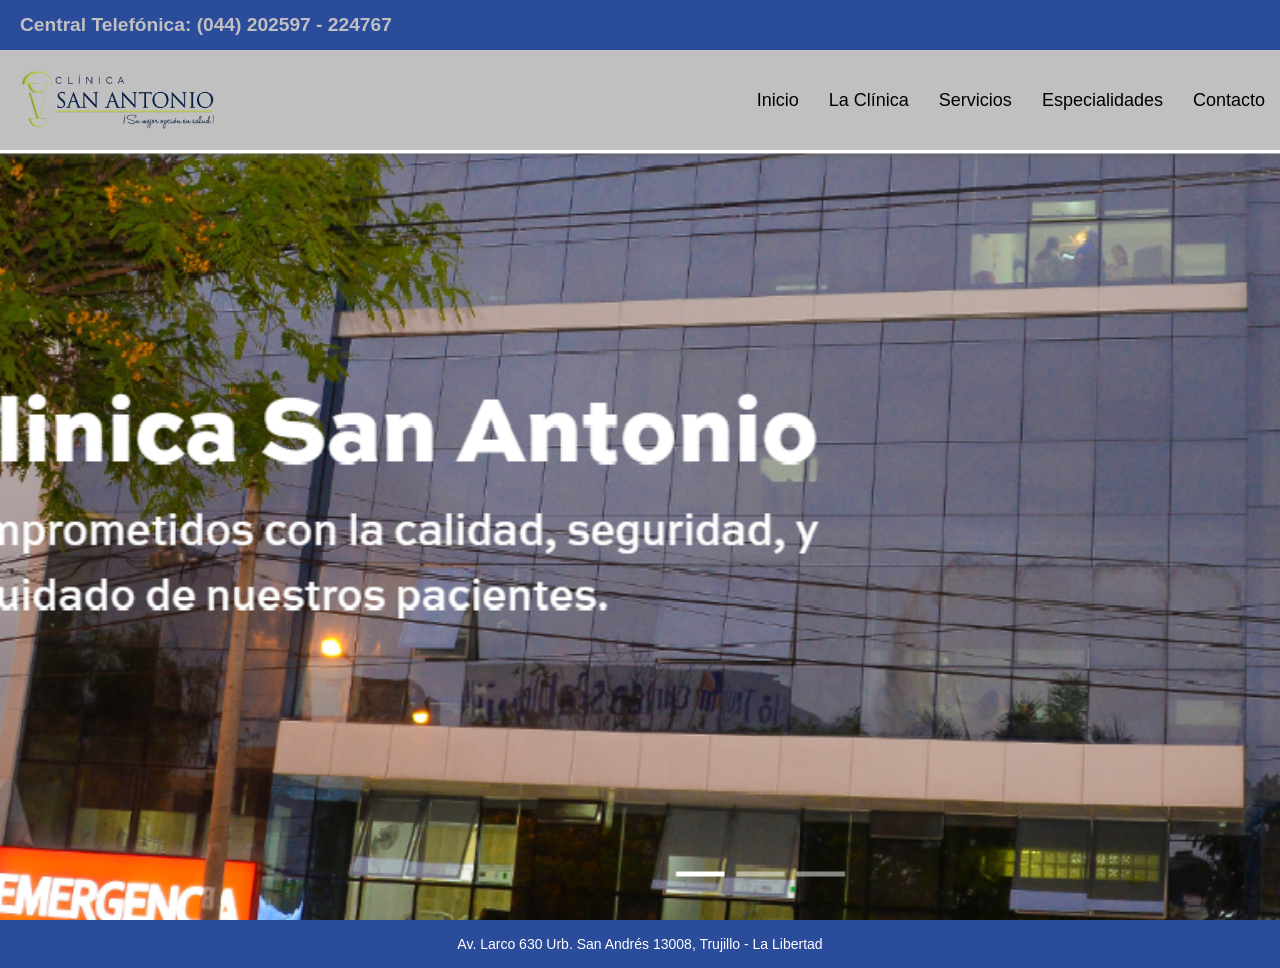
<file: index.html>
<!DOCTYPE html>
<html lang="en">
<head>
    <meta charset="UTF-8">
    <meta name="viewport" content="width=device-width, initial-scale=1.0">
    <title>Inicio | Clínica San Antonio</title>
    <link rel="stylesheet" href="css/styles.css">
    <link rel="stylesheet" href="css/media_styles.css">
    <link rel="stylesheet" href="css/layout_styles.css">
    <link rel="stylesheet" href="css/text_styles.css">
</head>
    <div id="header"></div>
    <main>
        <section class="imagen-principal">
            <img src="img/img_principal.png" alt="Fachada de la Clinica San Antonio">
    </section>
    </main>
    <div id="footer"></div>
    <script src="scripts/headerfooter.js"></script>
    <script src="scripts/linksManagement.js"></script>
</body>
</html>
</file>
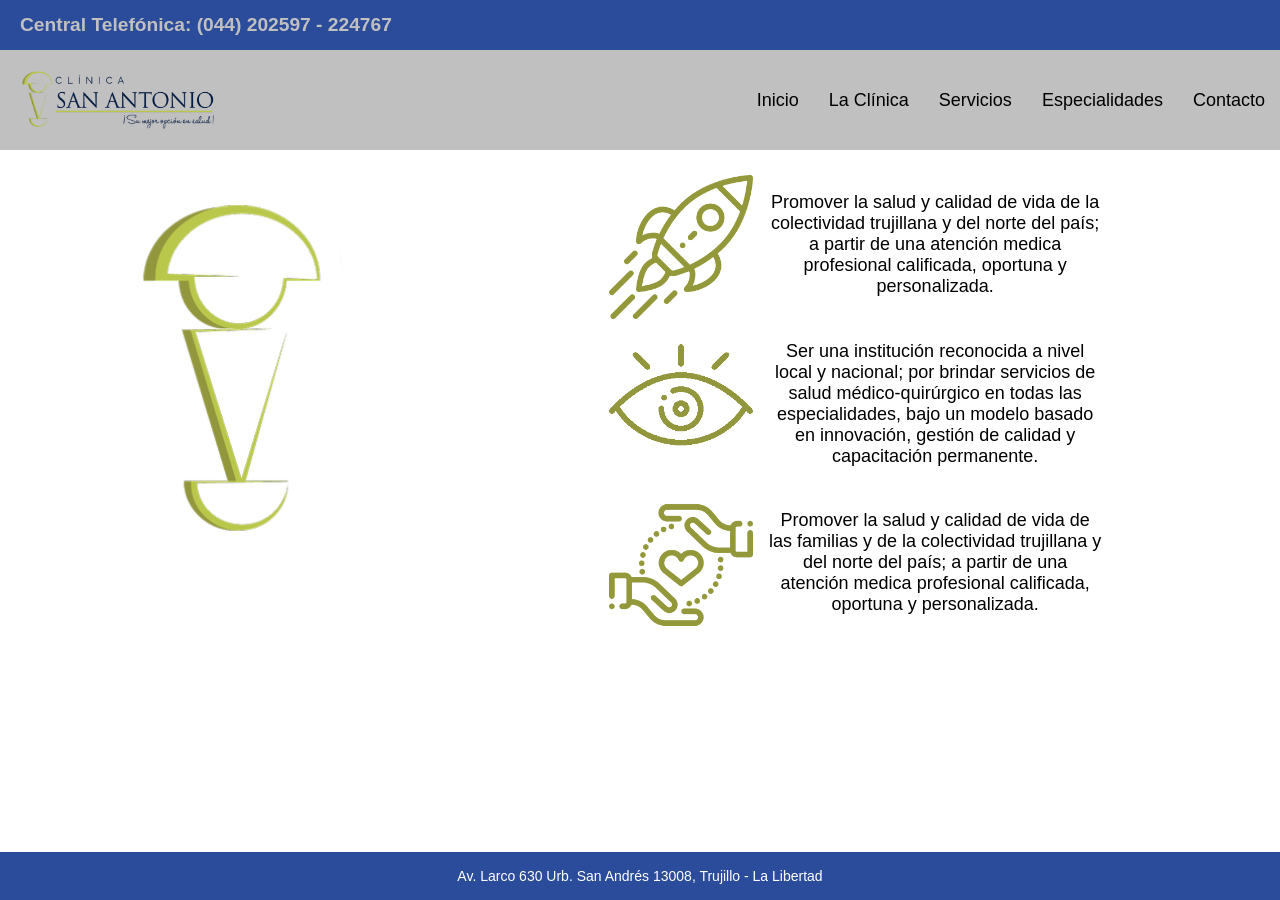
<file: about.html>
<!DOCTYPE html>
<html lang="en">
<head>
    <meta charset="UTF-8">
    <meta name="viewport" content="width=device-width, initial-scale=1.0">
    <title>La Clínica - Sobre Nosotros | Clínica San Antonio</title>
    <link rel="stylesheet" href="css/styles.css">
    <link rel="stylesheet" href="css/media_styles.css">
    <link rel="stylesheet" href="css/layout_styles.css">
    <link rel="stylesheet" href="css/text_styles.css">
</head>
<body>
    <div id="header"></div>
    <main>
        <div class="container-about">
            <div class="icono-clinica">
                <img src="img/icon_clinica.png" alt="Icono de la Clinica San Antonio" class="icono-clinica">	
            </div>
            <div class="content-about">
                <div class="section-about">
                    <img src="img/cohete.png" alt="Icono cohete" class="icono">
                    Promover la salud y calidad de vida de la colectividad trujillana y del norte del país; a partir de una atención medica profesional calificada, oportuna y personalizada.
                </div>
                <div class="section-about">
                    <img src="img/ojo.png" alt="Icono ojo" class="icono">
                    Ser una institución reconocida a nivel local y nacional; por brindar servicios de salud médico-quirúrgico en todas las especialidades, bajo un modelo basado en innovación, gestión de calidad y capacitación permanente.
                </div>
                <div class="section-about">
                    <img src="img/care.png" alt="Icono atención" class="icono">
                    Promover la salud y calidad de vida de las familias y de la colectividad trujillana y del norte del país; a partir de una atención medica profesional calificada, oportuna y personalizada.
                </div>
            </div>
        </div>
    </main>
    <div id="footer"></div>
    <script src="scripts/headerfooter.js"></script>
    <script src="scripts/linksManagement.js"></script>
</body>
</html>
</file>
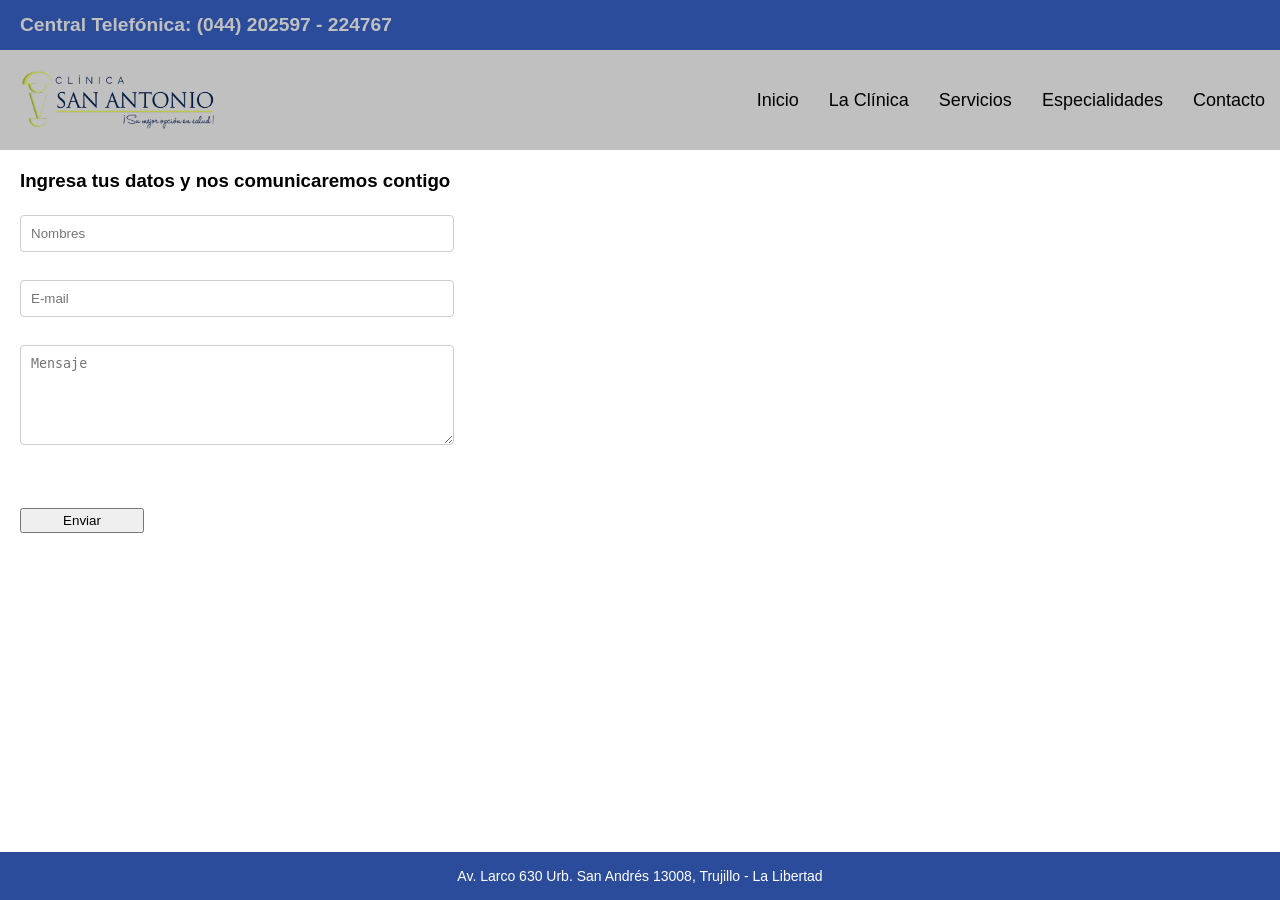
<file: contacto.html>
<!DOCTYPE html>
<html lang="en">
<head>
    <meta charset="UTF-8">
    <meta name="viewport" content="width=device-width, initial-scale=1.0">
    <title>Contacto | Clínica San Antonio</title>
    <link rel="stylesheet" href="css/styles.css">
    <link rel="stylesheet" href="css/media_styles.css">
    <link rel="stylesheet" href="css/layout_styles.css">
    <link rel="stylesheet" href="css/text_styles.css">
</head>
    <div id="header"></div>
    <main>
        <div class="container-contact">
            <h3>Ingresa tus datos y nos comunicaremos contigo</h3> <br>
            <input type="text" id="nombres" placeholder="Nombres" required><br><br>
            <input type="text" id="email" placeholder="E-mail" required><br><br>
            <textarea name="mensaje" id="mensaje" placeholder="Mensaje"></textarea>
            <br><br><br><br>
            <button>Enviar</button>
        </div>
    </main>
    <div id="footer"></div>
    <script src="scripts/headerfooter.js"></script>
    <script src="scripts/linksManagement.js"></script>
</body>
</html>
</file>
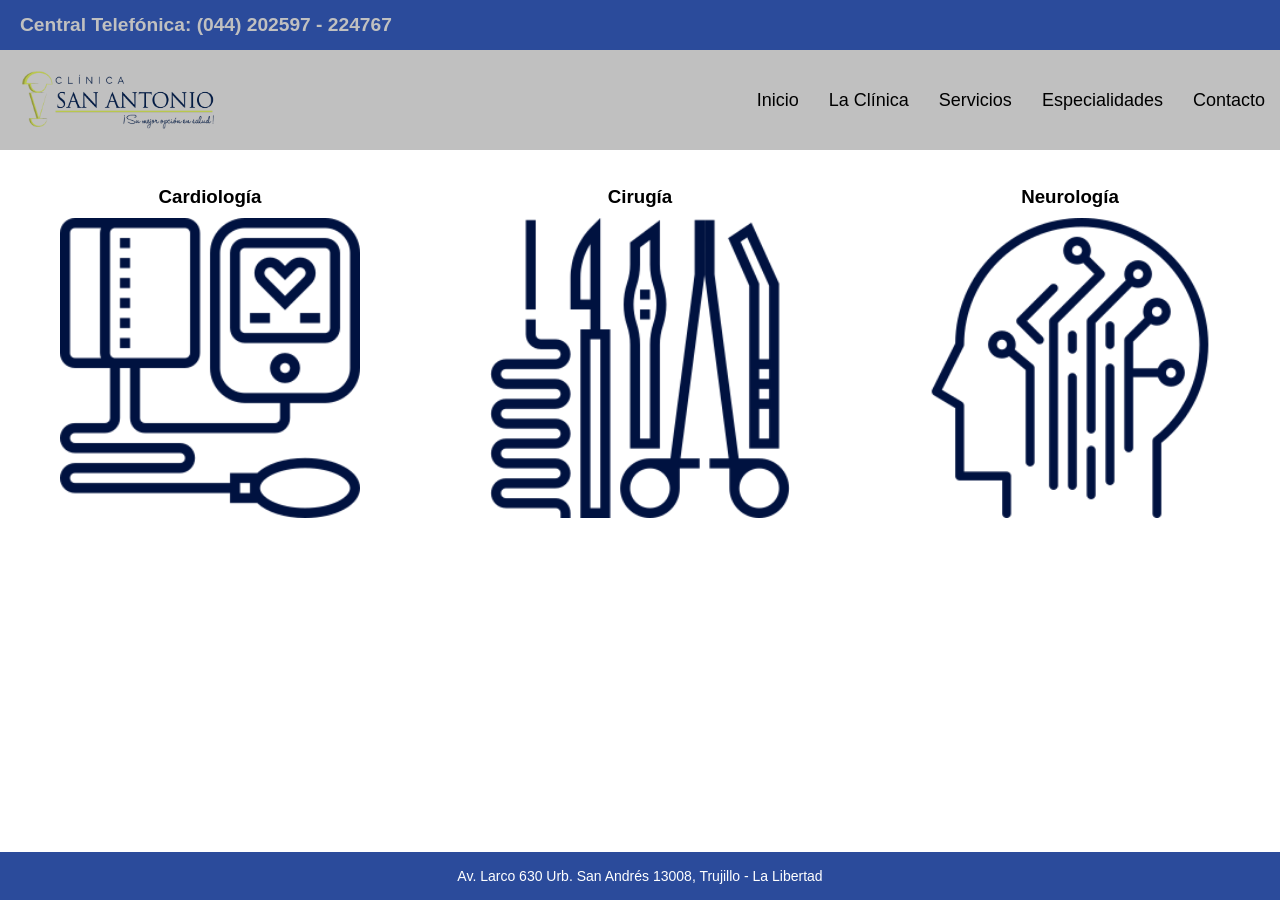
<file: especialidades.html>
<!DOCTYPE html>
<html lang="en">
<head>
    <meta charset="UTF-8">
    <meta name="viewport" content="width=device-width, initial-scale=1.0">
    <title>Especialidades | Clínica San Antonio</title>
    <link rel="stylesheet" href="css/styles.css">
    <link rel="stylesheet" href="css/media_styles.css">
    <link rel="stylesheet" href="css/layout_styles.css">
    <link rel="stylesheet" href="css/text_styles.css">
</head>
<body>
    <div id="header"></div>
    <main>
        <br><br>
        <div class="container-rowx3">
            <div class="section-rowx3"> 
                <h3>Cardiología</h3>
                <img src="img/cardiologia.png" alt="Ícono de Cardiología" class="imagen-secundaria">
            </div>
            <div class="section-rowx3"> 
                <h3>Cirugía</h3> 
                <img src="img/cirugia.png" alt="Ícono de Cirugía" class="imagen-secundaria">
            </div>
            <div class="section-rowx3"> 
                <h3>Neurología</h3> 
                <img src="img/neurologia.png" alt="Ícono de Neurología" class="imagen-secundaria">
            </div>
        </div>
    </main>
    <div id="footer"></div>
    <script src="scripts/headerfooter.js"></script>
    <script src="scripts/linksManagement.js"></script>
</body>
</html>
</file>
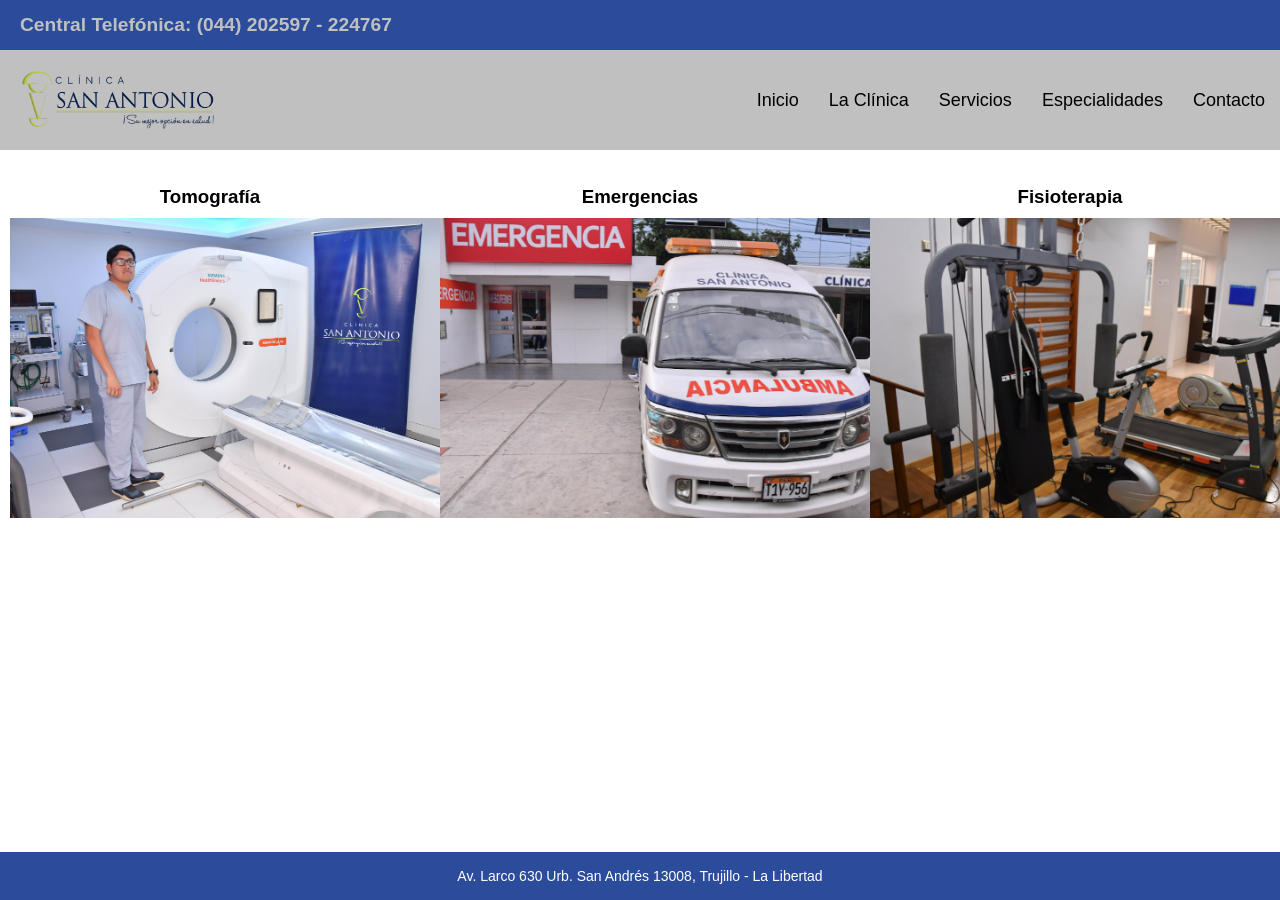
<file: servicios.html>
<!DOCTYPE html>
<html lang="en">
<head>
    <meta charset="UTF-8">
    <meta name="viewport" content="width=device-width, initial-scale=1.0">
    <title>Servicios | Clínica San Antonio</title>
    <link rel="stylesheet" href="css/styles.css">
    <link rel="stylesheet" href="css/media_styles.css">
    <link rel="stylesheet" href="css/layout_styles.css">
    <link rel="stylesheet" href="css/text_styles.css">
</head>
<body>
    <div id="header"></div>
    <main>
        <br><br>
        <div class="container-rowx3">
            <div class="section-rowx3"> 
                <h3>Tomografía</h3>
                <img src="img/tomografia.jpg" alt="Tomografía en Clinica San Antonio" class="imagen-secundaria">
            </div>
            <div class="section-rowx3"> 
                <h3>Emergencias</h3> 
                <img src="img/emergencia.jpg" alt="Emergencias en Clinica San Antonio" class="imagen-secundaria">
            </div>
            <div class="section-rowx3"> 
                <h3>Fisioterapia</h3> 
                <img src="img/fisioterapia.jpg" alt="Fisioterapia en Clinica San Antonio" class="imagen-secundaria">
            </div>
        </div>
    </main>
    <div id="footer"></div>
    <script src="scripts/headerfooter.js"></script>
    <script src="scripts/linksManagement.js"></script>
</body>
</html>
</file>
<file: css/styles.css>
* {
    margin: 0;
    padding: 0;
    box-sizing: border-box;
}

body {
    font-family: Arial, sans-serif;
    background: #ffffff;
    display: flex;
    flex-direction: column;
}
html, body {
    height: 100%;
}
header {
    display: flex;
    justify-content: space-between;
    align-items: center;
    background: #2b4b9b;
    color: white;
    padding: 10px 20px;
    height: 50px;
}
footer {
    text-align: center;
    background: #2b4b9b;
    color: white;
    padding: 10px 0;
    font-size: 14px;
    padding: 1rem;
}
main {
    flex: 1;
}
</file>
<file: css/media_styles.css>
.logo-area {
    display: flex;
    align-items: center;
}

.logo-area img {
    height: 80px;
    margin-right: 10px;
}
.imagen-principal {
    display: flex;
    justify-content: flex; 
    align-items: center; 
    height: calc(100vh - 130px); 
    min-height: 50vh; 
}
.imagen-principal img {
    max-width: 100%; 
    max-height: 100%; 
    height: 100%;
    width: auto; 
    object-fit: cover; 
}

.icono-clinica {
    width: 40%;
    text-align: center;
  }

.icono-clinica img {
    width: 70%;
  }

.imagen-secundaria {
    display: flex;
    justify-content: flex;
    align-items: center;
    height: 35vh;
    min-height: calc(30vh + 50px); 
    padding: 10px;
}
</file>
<file: css/layout_styles.css>
nav {
    display: flex;
    justify-content: right;
    align-items: center;
    background: #c0c0c0;
    padding: 10px 0;
}

nav a {
    margin: 0 15px;
    color: #000000;
    text-decoration: none;
    font-size: large;
}

nav a:hover {
    text-decoration: underline;
}

.a-logo {
  margin-right: auto;
}

.container-about {
  display: flex;
  align-items: flex-start;
  padding: 20px;
}
.content-about {
  width: 75%;
  display: flex;
  flex-direction: column;
  gap: 10px;
}
.section-about {
  display: flex;
  align-items: flex-start;
  gap: 15px;
  text-align: center;
  margin-left: 19.5%;
  margin-right: 19.5%;
  font-size: 18px;
  align-items: center;
}
.section-about img {
  width: 144px;
  margin-top: 5px;
}
.container-rowx3 {
  display: flex;
  flex-wrap: wrap;
  gap: 10px;
}

.section-rowx3 {
  flex: 1 1 30%;
  min-width: 200px;
  text-align: center;
}
.section-rowx3 img {
  display: block;
  margin: 0 auto;
}

.container-contact {
  padding: 20px;
}

.container-contact input {
  width: 35%;
  padding: 10px;
  margin: 5px 0;
  border: 1px solid #ccc;
  border-radius: 4px;
}

.container-contact textarea {
  width: 35%;
  height: 100px;
  padding: 10px;
  margin: 5px 0;
  border: 1px solid #ccc;
  border-radius: 4px;
}

.container-contact button {
  width: 10%;
  height: 25px;
}
</file>
<file: css/text_styles.css>
h3 {
    color: #000;
}

.telefono{
    font-weight: bold;
    color: #c0c0c0;
    font-size: larger;
}
</file>
